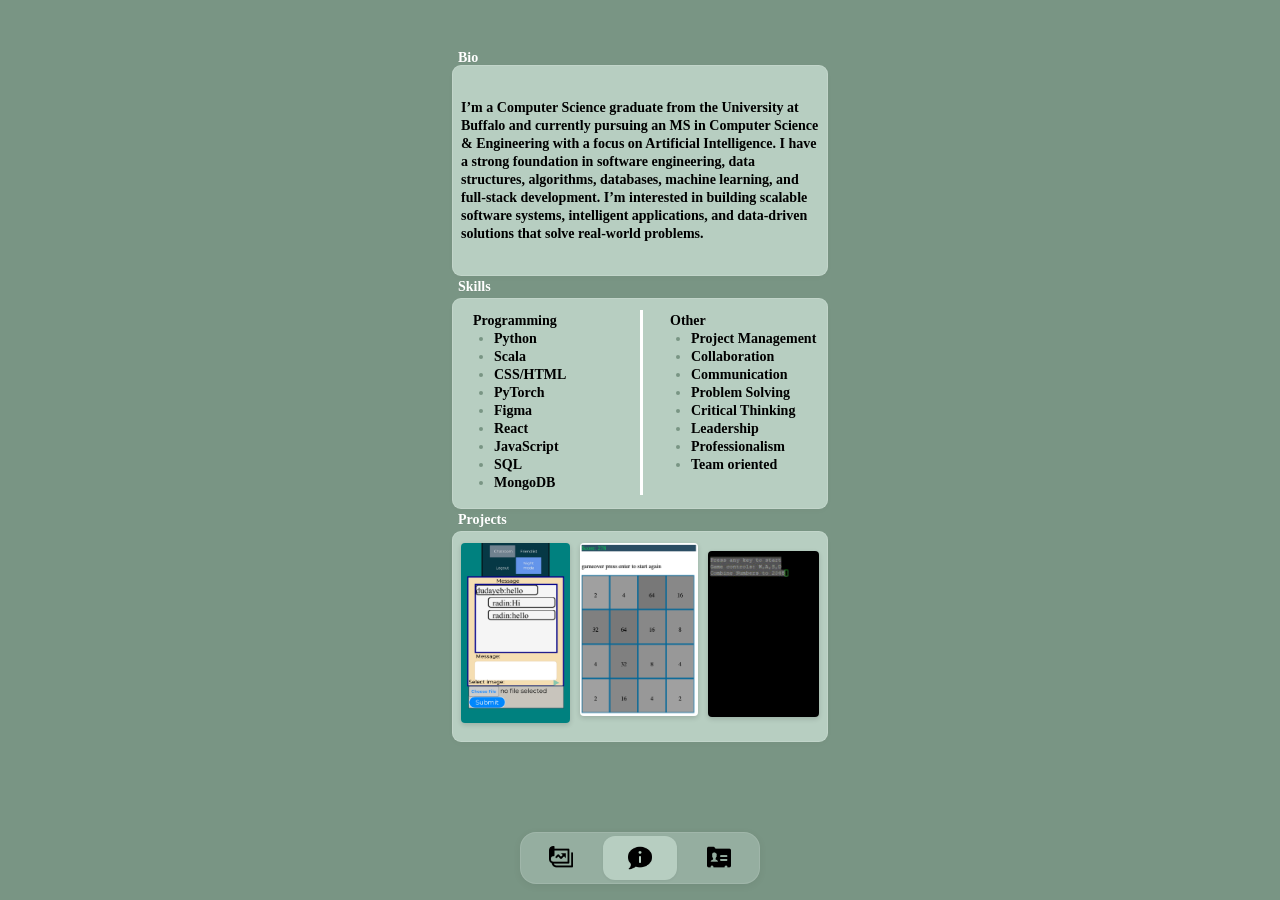
<file: index.html>
<!doctype html>
<html lang="en">
<head>
<meta charset="utf-8"><meta name="viewport" content="width=device-width,initial-scale=1,viewport-fit=cover">
<meta name="theme-color" content="#799584"><meta name="description" content="Radin Ahmed’s portfolio: computer science, artificial intelligence, software engineering, and projects.">
<title>Radin Ahmed | Portfolio</title><link rel="stylesheet" href="styles.css"><script src="app.js" defer></script>
</head>
<body>
<main class="portfolio" aria-label="Radin Ahmed’s portfolio">
<section id="bio" aria-labelledby="bio-title"><h1 id="bio-title">Bio</h1>
<div class="panel bio-panel"><p>I’m a Computer Science graduate from the University at Buffalo and currently pursuing an MS in Computer Science &amp; Engineering with a focus on Artificial Intelligence. I have a strong foundation in software engineering, data structures, algorithms, databases, machine learning, and full-stack development. I’m interested in building scalable software systems, intelligent applications, and data-driven solutions that solve real-world problems.</p></div></section>
<section id="skills" aria-labelledby="skills-title"><h2 id="skills-title">Skills</h2>
<div class="panel skills-panel">
<div class="skill-column"><h3>Programming</h3><ul><li>Python</li><li>Scala</li><li>CSS/HTML</li><li>PyTorch</li><li>Figma</li><li>React</li><li>JavaScript</li><li>SQL</li><li>MongoDB</li></ul></div>

<img class="skills-divider" src="assets/skills-divider.svg" alt="" aria-hidden="true">
<div class="skill-column other-skills"><h3>Other</h3><ul><li>Project Management</li><li>Collaboration</li><li>Communication</li><li>Problem Solving</li><li>Critical Thinking</li><li>Leadership</li><li>Professionalism</li><li>Team oriented</li></ul></div>
</div></section>
<section id="projects" aria-labelledby="projects-title"><h2 id="projects-title">Projects</h2>
<div class="panel projects-panel">
<a class="project project-chat" href="https://radinchat.duckdns.org/login" aria-label="Open web based chat application"><img src="assets/chat-project.jpg" alt="Chat application with messages, image upload, and submit button" width="109" height="181"></a>
<a class="project project-game" href="https://github.com/radinahmed/2048js" aria-label="View 2048 ReactJS on GitHub"><img src="assets/2048-project.png" alt="A 2048 game with numbered tiles on a four by four grid" width="119" height="173"></a>
<a class="project project-terminal" href="https://github.com/radinahmed/2048game" aria-label="View 2048 C game on GitHub"><img src="assets/terminal-project.png" alt="Terminal application displaying a text prompt" width="111" height="166"></a>
</div></section>
<nav class="bottom-nav" aria-label="Portfolio navigation">
<a href="projects.html" aria-label="Projects"><img src="assets/projects-icon.png" alt="" width="43" height="48"></a>
<a href="#bio" aria-label="About me" aria-current="location"><img src="assets/about-icon.png" alt="" width="45" height="37"></a>
<a href="contact.html" aria-label="Contact Radin"><img src="assets/contact-icon.png" alt="" width="52" height="45"></a>
</nav>
</main>
<dialog id="project-preview" aria-labelledby="preview-title"><div class="dialog-header"><h2 id="preview-title"></h2><button type="button" class="close-preview" aria-label="Close project preview">×</button></div><img class="preview-image" alt=""></dialog>
</body></html>
</file>
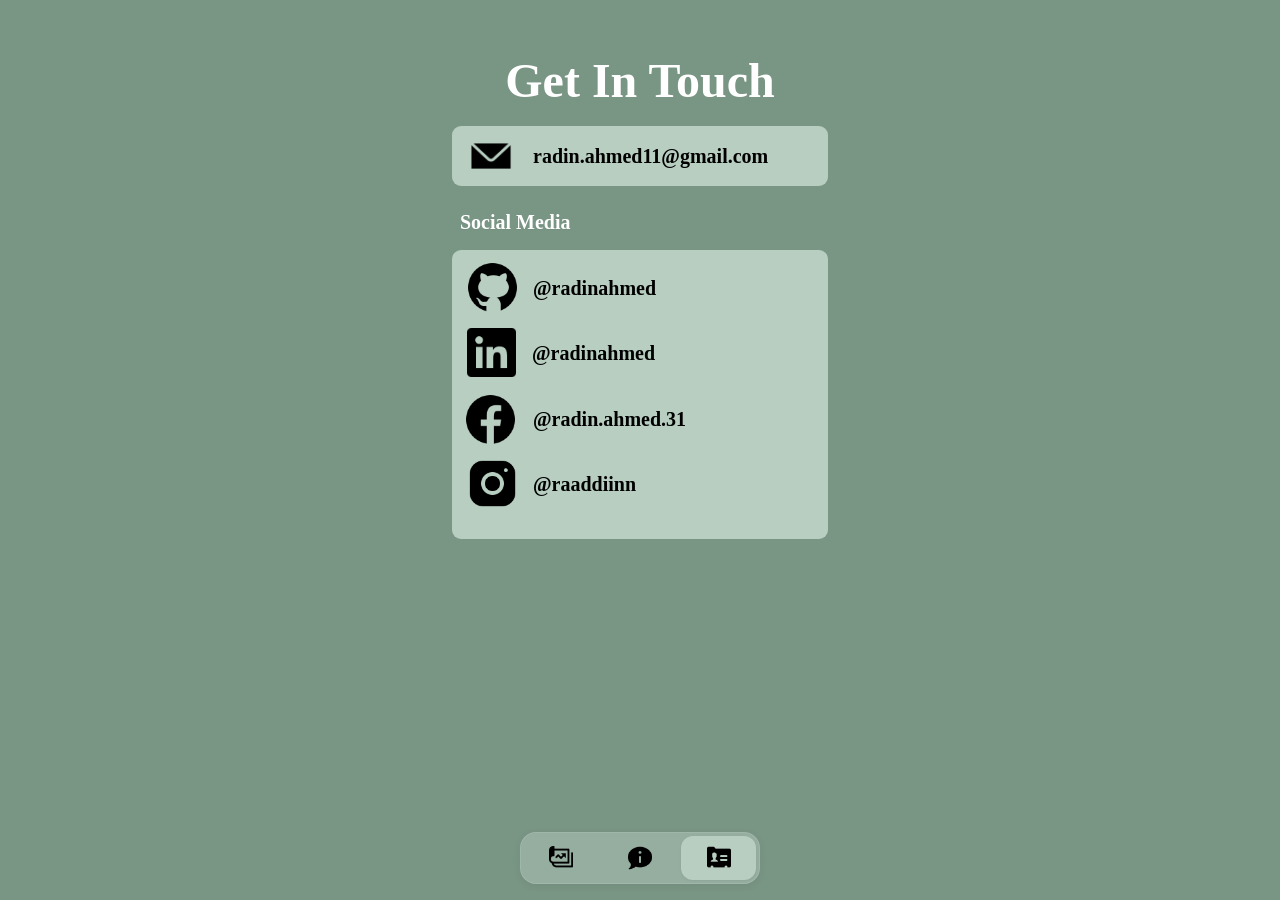
<file: contact.html>
<!doctype html>
<html lang="en">
<head>
<meta charset="utf-8"><meta name="viewport" content="width=device-width,initial-scale=1,viewport-fit=cover">
<meta name="theme-color" content="#799584"><meta name="description" content="Get in touch with Radin Ahmed by email or social media.">
<title>Contact | Radin Ahmed</title><link rel="stylesheet" href="styles.css">
</head>
<body>
<main class="contact-page" aria-labelledby="contact-title">
<h1 id="contact-title">Get In Touch</h1>
<a class="contact-email" href="mailto:radin.ahmed11@gmail.com"><img src="assets/email-icon.png" alt="" width="42" height="48"><span>radin.ahmed11@gmail.com</span></a>
<section class="contact-social" aria-labelledby="social-title">
<h2 id="social-title">Social Media</h2>
<div class="social-panel">
<a href="https://github.com/radinahmed" aria-label="GitHub: radinahmed"><img class="github-icon" src="assets/github-icon.png" alt="" width="68" height="61"><span>@radinahmed</span></a>
<a href="https://www.linkedin.com/in/radinahmed/" aria-label="LinkedIn: radinahmed"><img class="linkedin-icon" src="assets/linkedin-icon.png" alt="" width="67" height="67"><span>@radinahmed</span></a>
<a href="https://www.facebook.com/radin.ahmed.31" aria-label="Facebook: radin.ahmed.31"><img class="facebook-icon" src="assets/facebook-icon.png" alt="" width="61" height="66"><span>@radin.ahmed.31</span></a>
<a href="https://www.instagram.com/raaddiinn/" aria-label="Instagram: raaddiinn"><img class="instagram-icon" src="assets/instagram-icon.png" alt="" width="57" height="60"><span>@raaddiinn</span></a>
</div>
</section>
<nav class="bottom-nav contact-nav" aria-label="Portfolio navigation">
<a href="projects.html" aria-label="Projects"><img src="assets/projects-icon.png" alt="" width="43" height="48"></a>
<a href="index.html#bio" aria-label="About me"><img src="assets/about-icon.png" alt="" width="45" height="37"></a>
<a href="contact.html" aria-label="Contact Radin" aria-current="page"><img src="assets/contact-icon.png" alt="" width="52" height="45"></a>
</nav>
</main>
</body>
</html>
</file>
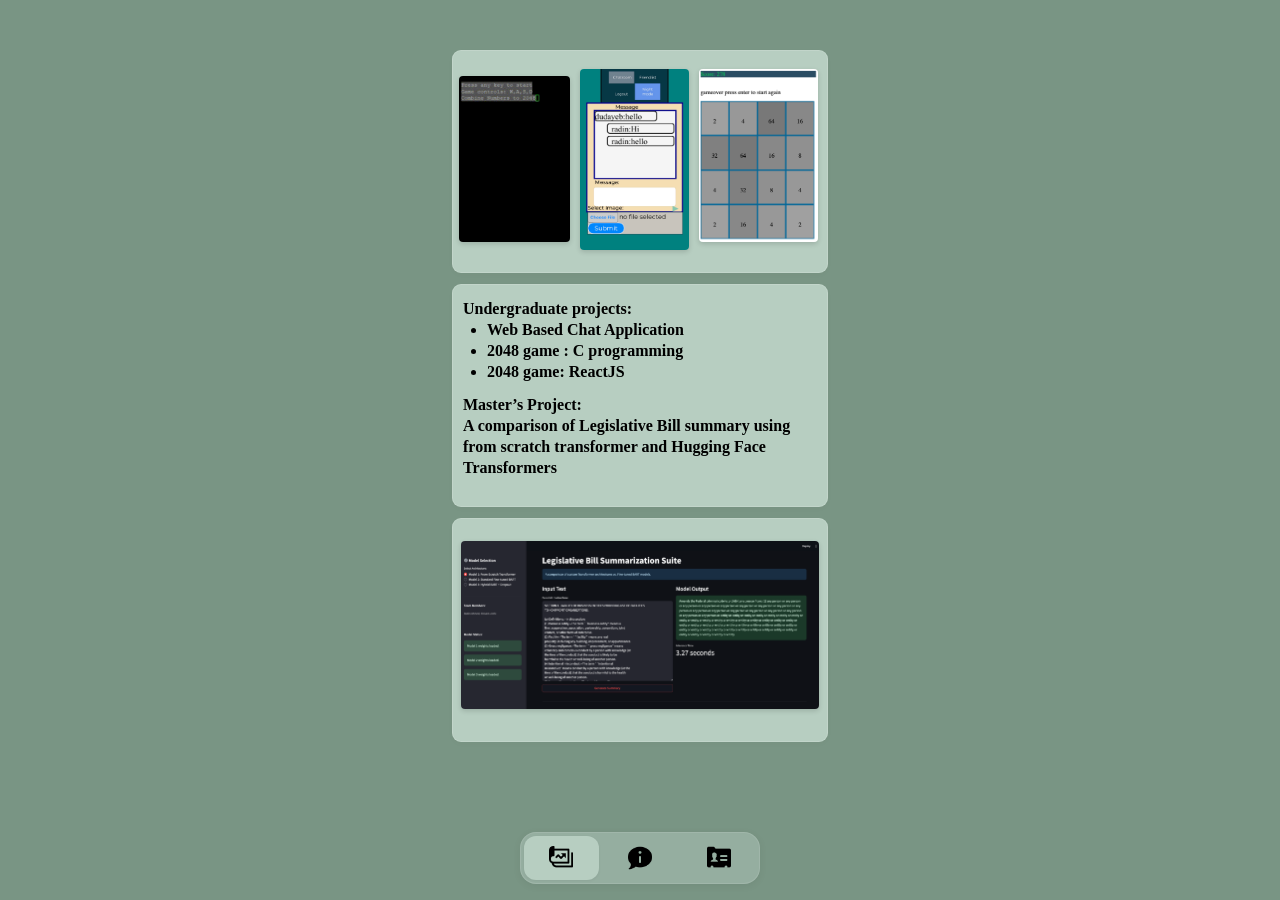
<file: projects.html>
<!doctype html>
<html lang="en">
<head>
<meta charset="utf-8"><meta name="viewport" content="width=device-width,initial-scale=1,viewport-fit=cover">
<meta name="theme-color" content="#799584"><meta name="description" content="Radin Ahmed’s undergraduate software projects and master’s research in legislative bill summarization.">
<title>Projects | Radin Ahmed</title><link rel="stylesheet" href="styles.css"><script src="app.js" defer></script>
</head>
<body>
<main class="portfolio projects-page" aria-label="Radin Ahmed’s projects">
<h1 class="visually-hidden">Projects</h1>
<div class="panel projects-panel project-gallery" aria-label="Undergraduate project screenshots">
<a class="project project-terminal" href="https://github.com/radinahmed/2048game" aria-label="View 2048 C game on GitHub"><img src="assets/terminal-project.png" alt="2048 game running in a terminal" width="111" height="166"></a>
<a class="project project-chat" href="https://radinchat.duckdns.org/login" aria-label="Open web based chat application"><img src="assets/chat-project.jpg" alt="Web based chat application with messages and image upload" width="109" height="181"></a>
<a class="project project-game" href="https://github.com/radinahmed/2048js" aria-label="View 2048 ReactJS on GitHub"><img src="assets/2048-project.png" alt="2048 game with numbered tiles" width="119" height="173"></a>
</div>
<section class="panel project-description" aria-labelledby="undergraduate-title">
<h2 id="undergraduate-title">Undergraduate projects:</h2>
<ul><li>Web Based Chat Application</li><li>2048 game : C programming</li><li>2048 game: ReactJS</li></ul>
<h2 id="masters-title">Master’s Project:</h2>
<p>A comparison of Legislative Bill summary using from scratch transformer and Hugging Face Transformers</p>
</section>
<div class="panel masters-panel" aria-labelledby="masters-title">
<a class="project project-masters" href="https://github.com/radinahm/Abstractive-Legal-Bill-Summarization-" aria-label="View legislative bill summarization on GitHub"><img src="assets/bill-summarization-project.png" alt="Legislative Bill Summarization Suite showing model selection, input text, and model output" width="357" height="167"></a>
</div>
<nav class="bottom-nav" aria-label="Portfolio navigation">
<a href="projects.html" aria-label="Projects" aria-current="page"><img src="assets/projects-icon.png" alt="" width="43" height="48"></a>
<a href="index.html#bio" aria-label="About me"><img src="assets/about-icon.png" alt="" width="45" height="37"></a>
<a href="contact.html" aria-label="Contact Radin"><img src="assets/contact-icon.png" alt="" width="52" height="45"></a>
</nav>
</main>
<dialog id="project-preview" aria-labelledby="preview-title"><div class="dialog-header"><h2 id="preview-title"></h2><button type="button" class="close-preview" aria-label="Close project preview">×</button></div><img class="preview-image" alt=""></dialog>
</body>
</html>
</file>
<file: styles.css>
:root { color-scheme: light; --page:#799584; --panel:#b7cec1; --navigation:#95aea0; --radius:9px; }
* { box-sizing:border-box; }
html { scroll-behavior:smooth; scroll-padding-top:16px; }
body { margin:0; background:var(--page); color:#000; font-family:"IBM Plex Serif","Times New Roman",serif; font-size:14px; font-weight:600; }
.portfolio { width:100%; max-width:402px; min-height:100svh; margin:0 auto; padding:clamp(12px,calc(100svh - 800px),50px) max(13px,env(safe-area-inset-right)) max(16px,env(safe-area-inset-bottom)) max(13px,env(safe-area-inset-left)); display:flex; flex-direction:column; }
.portfolio > section { flex-shrink:0; }
.portfolio > #projects { margin-bottom:18px; }
.portfolio > .bottom-nav { flex-shrink:0; margin-top:auto; }
h1,h2,h3,p,ul { margin:0; font-size:inherit; font-weight:inherit; }
section > h1,section > h2 { height:22px; padding-left:6px; color:white; line-height:22px; font-weight:700; text-shadow:0 1px 1px #0000000a; }
section:first-child > h1 { height:15px; line-height:15px; }
.panel { border-radius:var(--radius); background:var(--panel); min-height:211px; box-shadow:inset 0 0 0 1px #ffffff26,0 2px 6px #00000005; }
.bio-panel { display:flex; align-items:center; padding:16px 9px; }
.bio-panel p { line-height:18px; }
.skills-panel { display:grid; grid-template-columns:1fr 1fr; position:relative; padding:14px 11px 14px 21px; }
.skill-column { line-height:18px; min-width:0; }
.skill-column h3 { font-weight:700; }
.skill-column li::marker { color:var(--page); }
.skill-column ul { padding-left:21px; }
.other-skills { padding-left:25px; }
.skills-divider { position:absolute; width:185px; height:3px; top:103px; left:calc(50% - 91px); transform:rotate(90deg); }
.projects-panel { display:flex; align-items:flex-start; gap:10px; padding:12px 9px 18px; }
.project { display:block; border:0; padding:0; border-radius:4px; background:transparent; cursor:zoom-in; box-shadow:0 2px 5px #00000026; flex-shrink:1; min-width:0; transition:box-shadow 160ms ease; }
.project img { display:block; object-fit:cover; width:100%; height:100%; border-radius:inherit; }
a.project { cursor:pointer; }
.project-chat { width:109px; aspect-ratio:109 / 181; }
.project-game { width:119px; aspect-ratio:119 / 173; }
.project-terminal { width:111px; aspect-ratio:111 / 166; margin-top:8px; }
.bottom-nav { display:flex; gap:4px; width:min(100%,240px); margin:18px auto 0; padding:4px; border-radius:16px; background:var(--navigation); box-shadow:inset 0 0 0 1px #ffffff1a,0 2px 8px #0000000f; }
.bottom-nav a { display:flex; flex:1; justify-content:center; align-items:center; min-width:44px; min-height:44px; border-radius:12px; background:transparent; transition:background-color 150ms ease; }
.bottom-nav img { object-fit:contain; width:auto; height:28px; }
.bottom-nav a[aria-current="location"],.bottom-nav a[aria-current="page"] { background:var(--panel); box-shadow:0 1px 3px #0000000d; }
a:focus-visible,button:focus-visible { outline:2px solid white; outline-offset:3px; }
.bottom-nav a:active { background:var(--panel); }
@media(hover:hover) {
  .bottom-nav a:hover { background:var(--panel); }
  .project:hover { box-shadow:0 4px 9px #00000033; }
}
dialog { max-width:min(90vw,600px); max-height:90vh; padding:16px; border:0; border-radius:var(--radius); background:var(--panel); color:black; }
dialog::backdrop { background:#14291dcc; }
.dialog-header { display:flex; justify-content:space-between; align-items:center; gap:24px; margin-bottom:12px; }
.close-preview { border:0; background:transparent; font-size:28px; cursor:pointer; }
.preview-image { display:block; max-width:100%; max-height:70vh; width:auto; margin:auto; }
@media(max-width:375px) { .skills-panel { padding-left:14px; padding-right:8px; } .other-skills { padding-left:15px; } .project img { object-fit:contain; } }
@media(max-height:850px) {
  .panel { min-height:0; }
  .bio-panel { padding:12px 9px; }
  .skills-panel { padding-top:10px; padding-bottom:10px; }
  .skills-divider { top:calc(50% - 1.5px); }
  .projects-panel { justify-content:center; padding-top:10px; padding-bottom:12px; }
  .project-chat { width:93px; }
  .project-game { width:101px; }
  .project-terminal { width:94px; }
  .bottom-nav { margin-top:12px; }
  .portfolio > #projects { margin-bottom:12px; }
}
@media(prefers-reduced-motion:reduce) { html { scroll-behavior:auto; } .bottom-nav a,.project { transition:none; } }

.contact-page { width:100%; max-width:402px; min-height:100svh; margin:0 auto; padding:clamp(12px,calc(100svh - 800px),50px) max(13px,env(safe-area-inset-right)) max(16px,env(safe-area-inset-bottom)) max(13px,env(safe-area-inset-left)); display:flex; flex-direction:column; }
.contact-page > h1 { color:white; font-size:clamp(28px,10vw,48px); line-height:1.3; text-align:center; margin-bottom:14px; }
.contact-email { display:flex; align-items:center; gap:clamp(8px,3vw,21px); min-height:60px; padding:6px clamp(9px,3vw,18px); background:var(--panel); border-radius:var(--radius); color:inherit; text-decoration:none; font-size:clamp(14px,4.7vw,20px); line-height:1.3; }
.contact-email img { flex-shrink:0; object-fit:contain; }
.contact-email span,.social-panel span { min-width:0; overflow-wrap:anywhere; }
.contact-social { margin:19px 0 0; }
.contact-social > h2 { height:45px; padding:0 8px; line-height:35px; font-size:20px; }
.social-panel { min-height:278px; padding:6px 6px 24px; border-radius:var(--radius); background:var(--panel); }
.social-panel a { display:flex; align-items:center; gap:7px; min-height:63px; color:inherit; text-decoration:none; font-size:clamp(16px,5vw,20px); line-height:1.3; }
.social-panel img { object-fit:contain; flex-shrink:0; }
.social-panel .facebook-icon { margin-left:2px; margin-right:5px; }
.social-panel .instagram-icon { margin-left:6px; margin-right:5px; }
.contact-nav { flex-shrink:0; margin-top:auto; }
.visually-hidden { position:absolute; width:1px; height:1px; padding:0; margin:-1px; overflow:hidden; clip-path:inset(50%); white-space:nowrap; border:0; }
.projects-page > .panel { flex-shrink:0; min-height:223px; margin-bottom:11px; }
.projects-page .project-gallery { align-items:flex-start; gap:10px; padding:19px 7px 23px; }
.projects-page .project-terminal { width:111px; margin-top:7px; }
.projects-page .project-chat { width:109px; }
.projects-page .project-game { width:119px; }
.projects-page .project-description { padding:14px 11px 18px; font-size:16px; line-height:21px; }
.project-description > h2 { height:auto; padding:0; color:inherit; font-size:inherit; line-height:inherit; text-shadow:none; }
.project-description ul { padding-left:24px; margin-bottom:12px; }
.projects-page .masters-panel { display:flex; align-items:center; padding:23px 9px 33px; margin-bottom:18px; }
.project-masters { width:100%; }
.project-masters img { height:auto; }
@media(max-height:850px) {
  .projects-page > .panel { min-height:0; }
  .projects-page .project-gallery { padding-top:12px; padding-bottom:16px; }
  .projects-page .masters-panel { padding-top:16px; padding-bottom:20px; margin-bottom:12px; }
}
.contact-social { margin-bottom:18px; }
.contact-nav a[aria-current="page"] { background:var(--panel); box-shadow:0 1px 3px #0000000d; }
@media(max-height:850px) {
  .contact-page > h1 { margin-bottom:12px; }
  .contact-social { margin-top:12px; }
  .contact-social { margin-bottom:12px; }
  .social-panel { min-height:0; padding-bottom:10px; }
}
</file>
